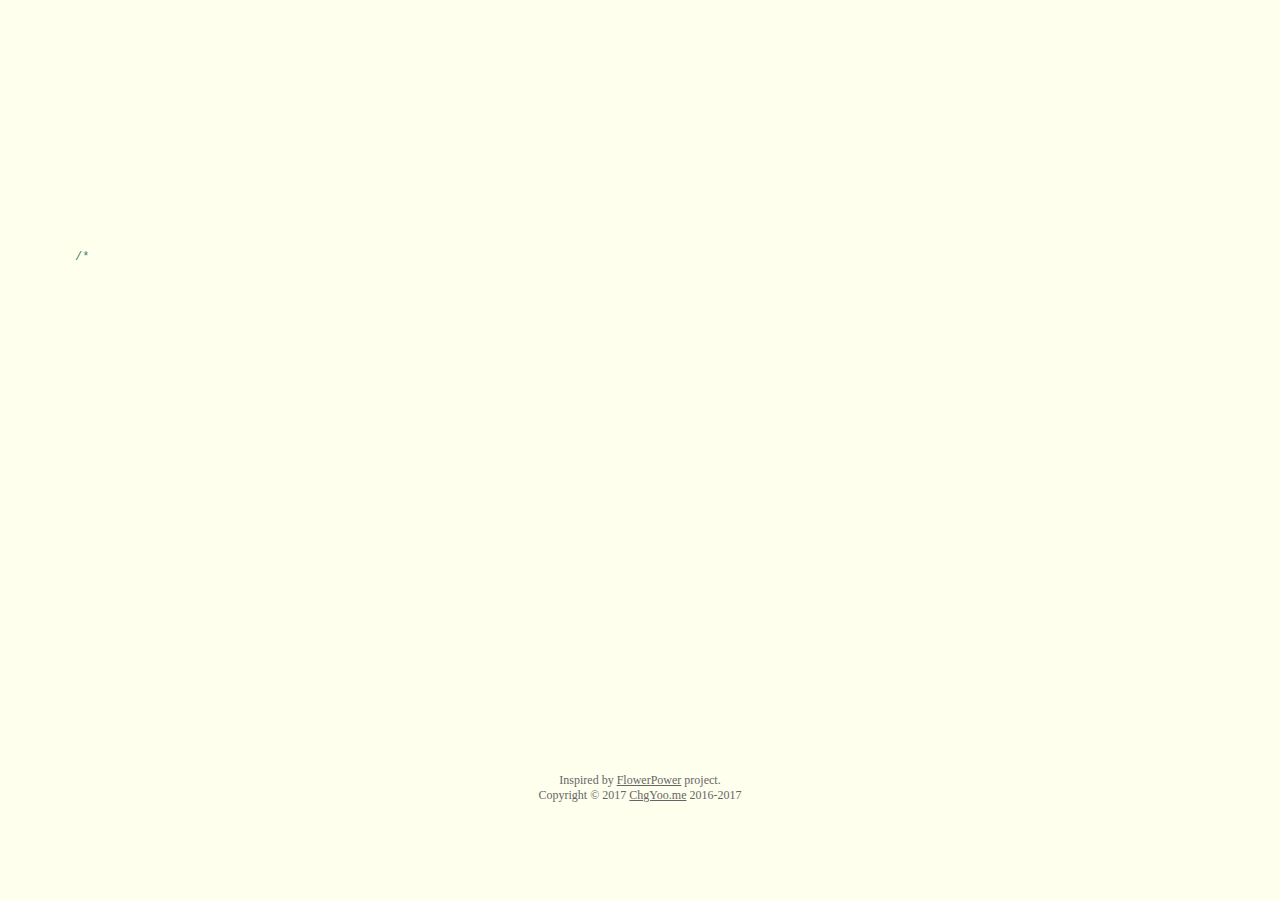
<file: index.html>
<!DOCTYPE HTML>
<html xmlns="http://www.w3.org/1999/xhtml" xml:lang="en" lang="en">
<head>
	<title>Our Love Story</title>
	<meta http-equiv="content-type" content="text/html; charset=UTF-8">
	<style type="text/css">
		@font-face {
			font-family: digit;
			src: url('digital-7_mono.ttf') format("truetype");
		}
	</style>
	<link href="css/default.css" type="text/css" rel="stylesheet">
	<script type="text/javascript" src="js/jquery.js"></script>
	<script type="text/javascript" src="js/garden.js"></script>
    <script type="text/javascript" src="js/functions.js"></script>
</head>

<body>
	<div id="mainDiv">
		<div id="content">
			<div id="code">
				<span class="comments">/**</span><br />
				<span class="space"/><span class="comments">* But every once in a while you find someone who's iridescent,</span><br />
				<span class="space"/><span class="comments">* and when you do, nothing will ever compare.</span><br />
				<span class="space"/><span class="comments">*/</span><br />
				Boy i = <span class="keyword">new</span> Boy(<span class="string">"barret"</span>);<br />
				Girl u = <span class="keyword">new</span> Girl(<span class="string">"connie"</span>);<br />
				<span class="comments">// Aug 4, 2016, I told you I love you. </span><br />
				i.love(u);<br />
				<span class="comments">// Luckily, you accepted and became my girlfriend eversince.</span><br />
				u.accepted();<br />
				<span class="comments">// Since then, I miss u every day.</span><br />
				i.miss(u);<br />
				<span class="comments">// And take care of u and our love.</span><br />
				i.takeCareOf(u);<br />
				<span class="comments">// Hope we can stay together forever!</span><br />
				<span class="keyword">boolean</span> isHesitate = <span class="keyword">false</span>;<br />
				<span class="keyword">for</span> (int i = 0; !isHesitate; i++) {<br />
				<span class="placeholder"/>i.love(u);<br />
				<span class="placeholder"/>i.stayWith(u);<br />
				<span class="placeholder"/>i.liveHappilyWith(u);<br />
				}<br />
				<span class="comments">// May the years look back and have a long life together</span><br />
			</div>
			<div id="loveHeart">
				<canvas id="garden"></canvas>
				<div id="words">
					<div id="messages">
						Chg, I have fallen in love with you for
						<div id="elapseClock"></div>
					</div>
					<div id="loveu">
						Love u forever and ever.<br/>
						<div class="signature">- barret</div>
					</div>
				</div>
			</div>
		</div>
		<div id="copyright">
			Inspired by <a href="./img/center.html">FlowerPower</a> project.<br />
			Copyright © 2017 <a href='./img/center.html'>ChgYoo.me</a> 2016-2017
		</div>
	</div>
	<script type="text/javascript">
		var offsetX = $("#loveHeart").width() / 2;
		var offsetY = $("#loveHeart").height() / 2 - 55;
		var together = new Date();
		together.setFullYear(2016, 8, 4);
		together.setHours(22);
		together.setMinutes(0);
		together.setSeconds(0);
		together.setMilliseconds(0);
		
		if (!document.createElement('canvas').getContext) {
			var msg = document.createElement("div");
			msg.id = "errorMsg";
			msg.innerHTML = "Your browser doesn't support HTML5!<br/>Recommend use Chrome 14+/IE 9+/Firefox 7+/Safari 4+"; 
			document.body.appendChild(msg);
			$("#code").css("display", "none")
			$("#copyright").css("position", "absolute");
			$("#copyright").css("bottom", "10px");
		    document.execCommand("stop");
		} else {
			setTimeout(function () {
				startHeartAnimation();
			}, 5000);

			timeElapse(together);
			setInterval(function () {
				timeElapse(together);
			}, 500);

			adjustCodePosition();
			$("#code").typewriter();
		}
	</script>
</body>
</html>
</file>
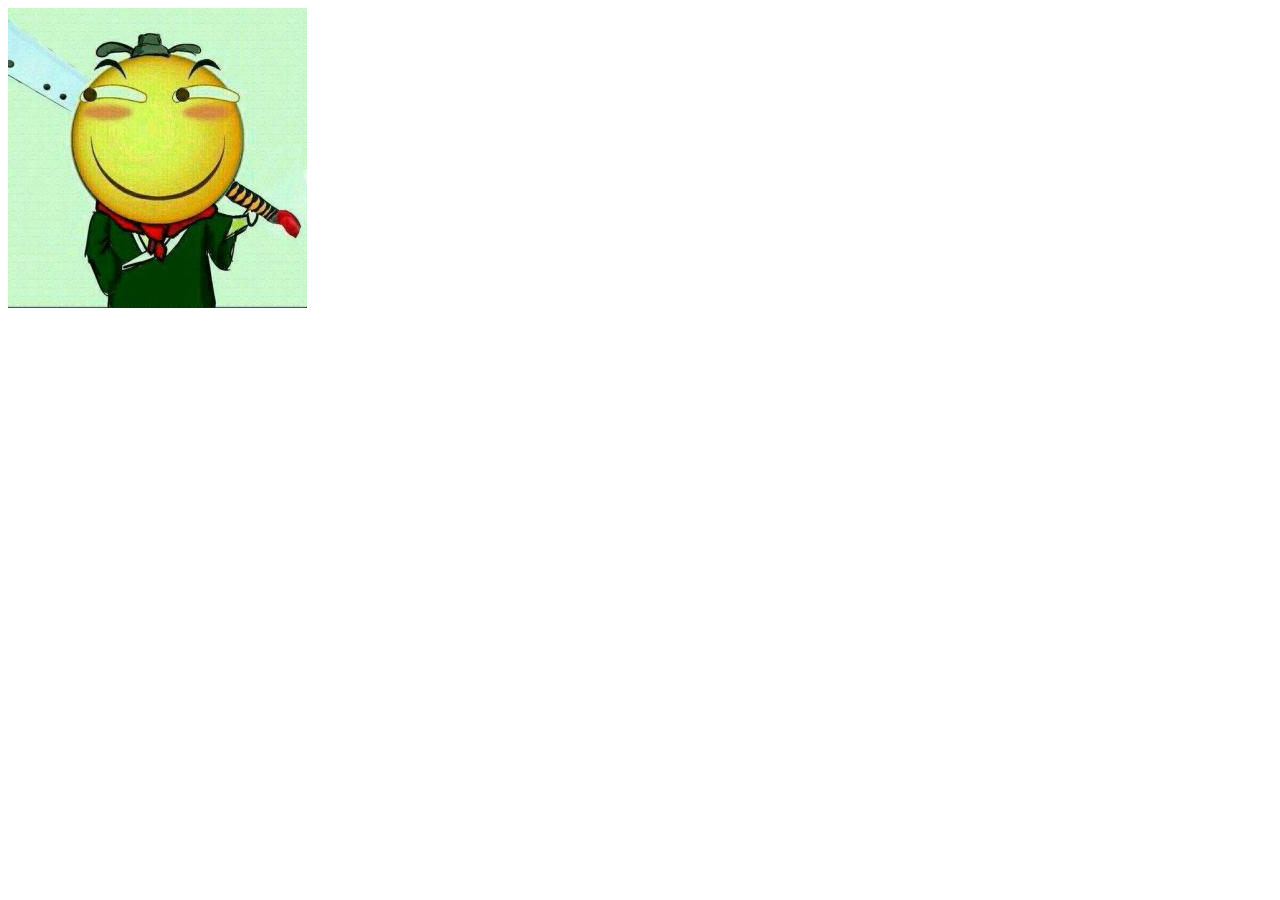
<file: img/center.html>
<!DOCTYPE HTML>
<html xmlns="http://www.w3.org/1999/xhtml" xml:lang="en" lang="en">
<head>
	<title>haha</title>
	<meta http-equiv="content-type" content="text/html; charset=UTF-8">
</head>

<body>
	<div id="center">
		<img src="./1.jpg"/>
	</div>
	
</body>
<script type="text/javascript" src="http://libs.baidu.com/jquery/1.10.2/jquery.min.js"></script>
<script type="text/javascript">
$(document).ready(function() {
  jQuery.fn.center = function () {
        this.css("position","absolute");
              this.css("top", ( $(window).height() - this.height() ) / 2+$(window).scrollTop() + "px");
                    this.css("left", ( $(window).width() - this.width() ) / 2+$(window).scrollLeft() + "px");
                          return this;
  }
  $("#center").center();
});
</script>
</html>
</file>
<file: css/default.css>
body{margin:0;padding:0;background:#ffe;font-size:12px;overflow:auto}#mainDiv{width:100%;height:100%}#loveHeart{float:left;width:670px;height:625px}#garden{width:100%;height:100%}#elapseClock{text-align:right;font-size:18px;margin-top:10px;margin-bottom:10px}#words{font-family:"sans-serif";width:500px;font-size:24px;color:#666}#messages{display:none}#elapseClock .digit{font-family:"digit";font-size:36px}#loveu{padding:5px;font-size:22px;margin-top:80px;margin-right:120px;text-align:right;display:none}#loveu .signature{margin-top:10px;font-size:20px;font-style:italic}#clickSound{display:none}#code{float:left;width:460px;height:400px;color:#333;font-family:"Consolas","Monaco","Bitstream Vera Sans Mono","Courier New","sans-serif";font-size:12px}#code .string{color:#2a36ff}#code .keyword{color:#7f0055;font-weight:bold}#code .placeholder{margin-left:15px}#code .space{margin-left:7px}#code .comments{color:#3f7f5f}#copyright{margin-top:10px;text-align:center;width:100%;color:#666}#errorMsg{width:100%;text-align:center;font-size:24px;position:absolute;top:100px;left:0}#copyright a{color:#666}
</file>
